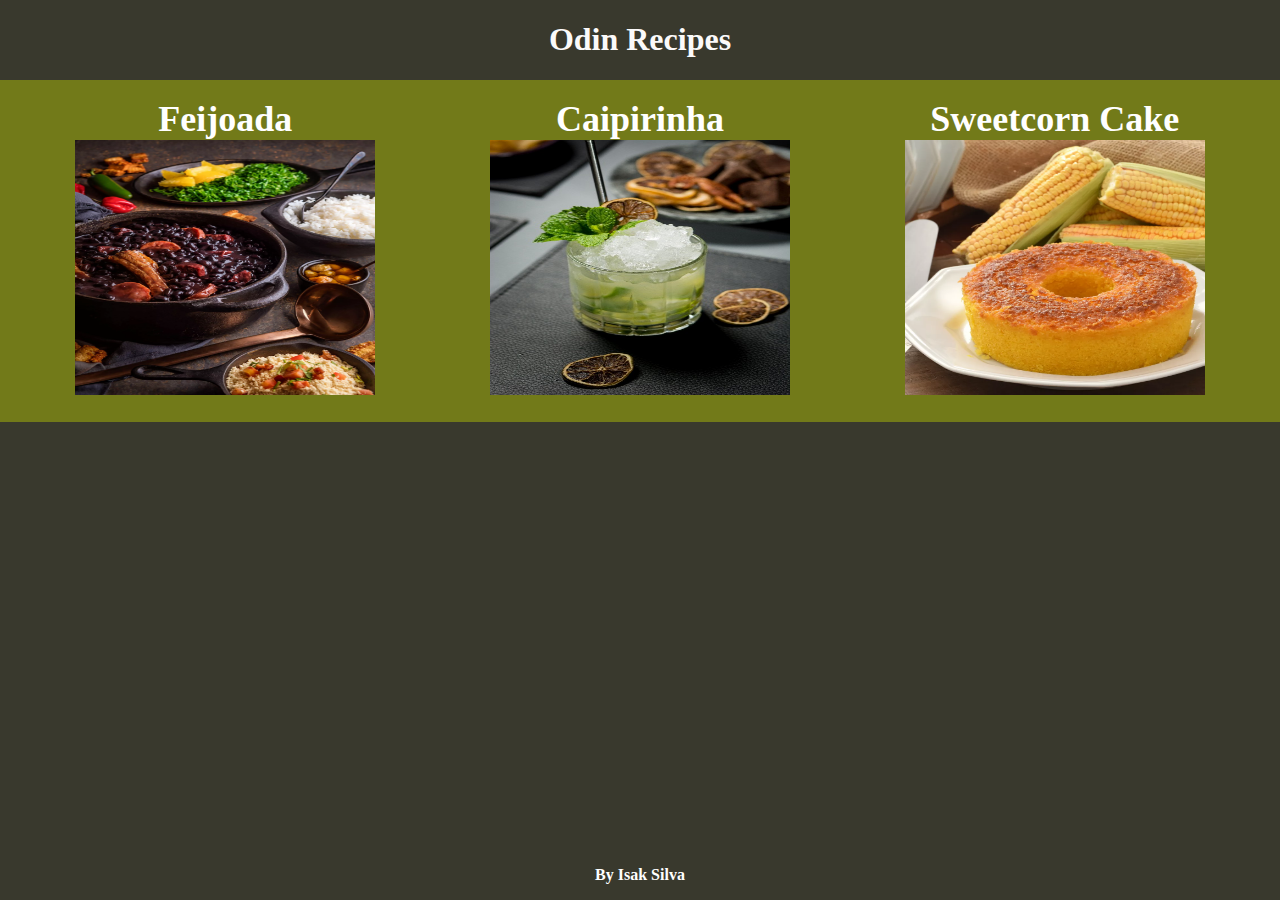
<file: index.html>
<!DOCTYPE html>
<html lang="en">
<head>
    <meta charset="UTF-8">
    <meta http-equiv="X-UA-Compatible" content="IE=edge">
    <meta name="viewport" content="width=device-width, initial-scale=1.0">
    <title>Odin Recipes</title>
    <link rel="stylesheet" href="style.css">
</head>
<body>
    <div class="header">
        <h1>Odin Recipes</h1>
    </div>
    <div class="content">
        <ul id="homepage-list">
            <li>
                <a href="./recipes/feijoada.html">Feijoada</a>
                <img src="./images/feijoada.jpg" alt="">
            </li>
            
            <li>
                <a href="./recipes/caipirinha.html">Caipirinha</a>
                <img src="./images/caipirinha.jpeg" alt="">
            </li>
            <li>
                <a href="./recipes/sweetcorn-cake.html">Sweetcorn Cake</a>
                <img src="./images/sweetcorn-cake.jpg" alt="">
            </li>
        </ul>
    </div>

    <footer>
        By Isak Silva
    </footer>
    
</body>
</html>
</file>
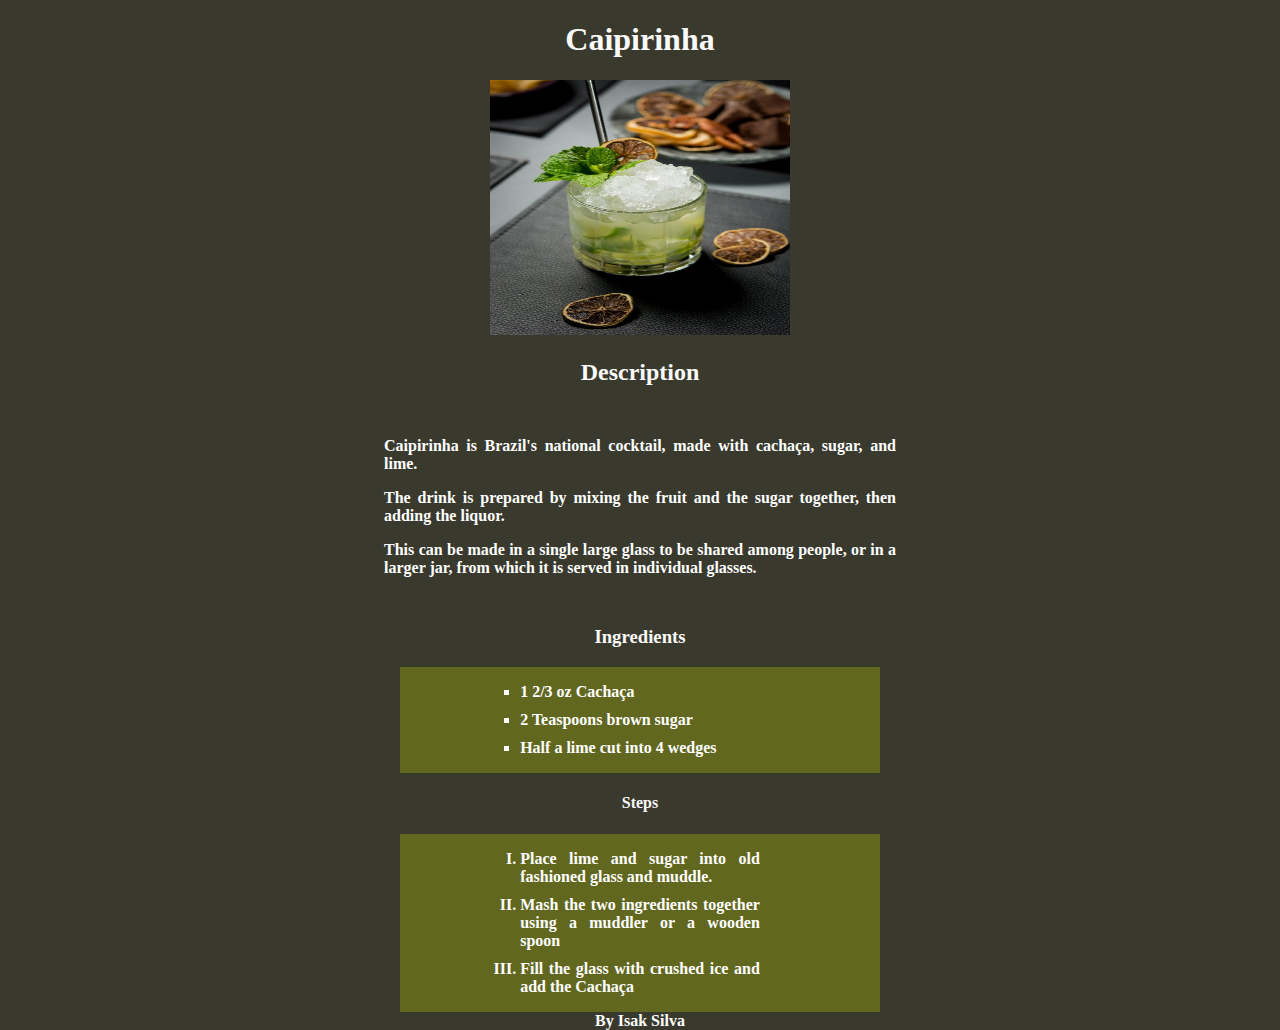
<file: recipes/caipirinha.html>
<!DOCTYPE html>
<html lang="en">
<head>
    <meta charset="UTF-8">
    <meta http-equiv="X-UA-Compatible" content="IE=edge">
    <meta name="viewport" content="width=device-width, initial-scale=1.0">
    <title>Caipirinha</title>
    <link rel="stylesheet" href="../style.css">
</head>
<body>
    <section class="recipes-content">
        <h1>Caipirinha</h1>
        <div class="images">
            <img src="../images/caipirinha.jpeg" alt="caipirinha.jpeg">
        </div>
        <h2>Description</h2>
        <figcaption>
            <p>Caipirinha is Brazil's national cocktail, made with cachaça, sugar, and lime.</p>
            <p>The drink is prepared by mixing the fruit and the sugar together, then adding the liquor.</p>
            <p>This can be made in a single large glass to be shared among people, or in a larger jar, from which it is served in individual glasses.</p>
        </figcaption>
        <div class="ingredients">
            <h3>Ingredients</h3>
            <ul>
                <li>1 2/3 oz Cachaça</li>
                <li>2 Teaspoons brown sugar</li>
                <li>Half a lime cut into 4 wedges</li>
            </ul>
            <h4>Steps</h4>
            <ol>
                <li>Place lime and sugar into old fashioned glass and muddle.</li>
                <li>Mash the two ingredients together using a muddler or a wooden spoon</li>
                <li>Fill the glass with crushed ice and add the Cachaça</li>
            </ol>
        </div>
    </section>
    
    <footer>
        By Isak Silva
    </footer>
</body>
</html>
</file>
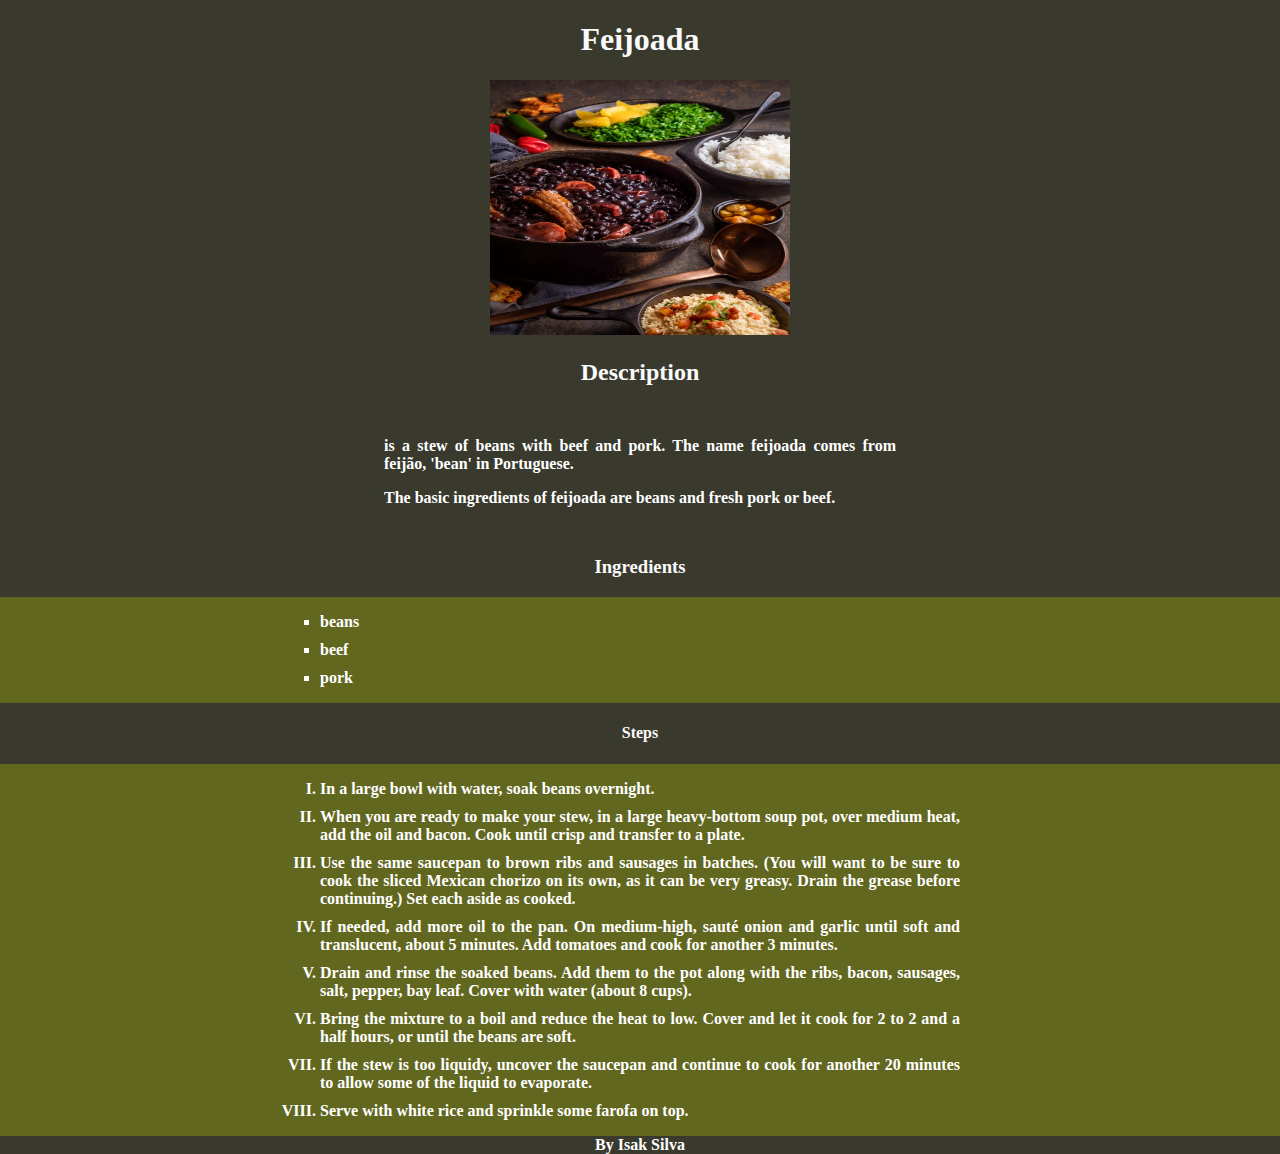
<file: recipes/feijoada.html>
<!DOCTYPE html>
<html lang="en">
<head>
    <meta charset="UTF-8">
    <meta http-equiv="X-UA-Compatible" content="IE=edge">
    <meta name="viewport" content="width=device-width, initial-scale=1.0">
    <title>Feijoada</title>
    <link rel="stylesheet" href="../style.css">
</head>
<body>
    <section class="recipes-content">
        <h1>Feijoada</h1>
        <div class="images">
            <img src="../images/feijoada.jpg" alt="feijoada.jpg">
        </div>
        <h2>Description</h2>
        <figcaption>
            <p>is a stew of beans with beef and pork. The name feijoada comes from feijão, 'bean' in Portuguese.</p>
            <p>The basic ingredients of feijoada are beans and fresh pork or beef.</p>
        </figcaption>
        <div class="ingredients">
            <h3>Ingredients</h3>
            <ul>
                <li>beans</li>
                <li>beef</li>
                <li>pork</li>
            </ul>

            <h4>Steps</h4>
            <ol>
                <li>In a large bowl with water, soak beans overnight.</li>
                <li>When you are ready to make your stew, in a large heavy-bottom soup pot, over medium heat, add the oil and bacon. Cook until crisp and transfer to a plate.</li>
                <li>Use the same saucepan to brown ribs and sausages in batches. (You will want to be sure to cook the sliced Mexican chorizo on its own, as it can be very greasy. Drain the grease before continuing.) Set each aside as cooked.</li>
                <li>If needed, add more oil to the pan. On medium-high, sauté onion and garlic until soft and translucent, about 5 minutes. Add tomatoes and cook for another 3 minutes.</li>
                <li>Drain and rinse the soaked beans. Add them to the pot along with the ribs, bacon, sausages, salt, pepper, bay leaf. Cover with water (about 8 cups).</li>
                <li>Bring the mixture to a boil and reduce the heat to low. Cover and let it cook for 2 to 2 and a half hours, or until the beans are soft.</li>
                <li>If the stew is too liquidy, uncover the saucepan and continue to cook for another 20 minutes to allow some of the liquid to evaporate.</li>
                <li>Serve with white rice and sprinkle some farofa on top.</li>
            </ol>
        </div>
    </section>
    <footer>
        By Isak Silva
    </footer>
</body>
</html>
</file>
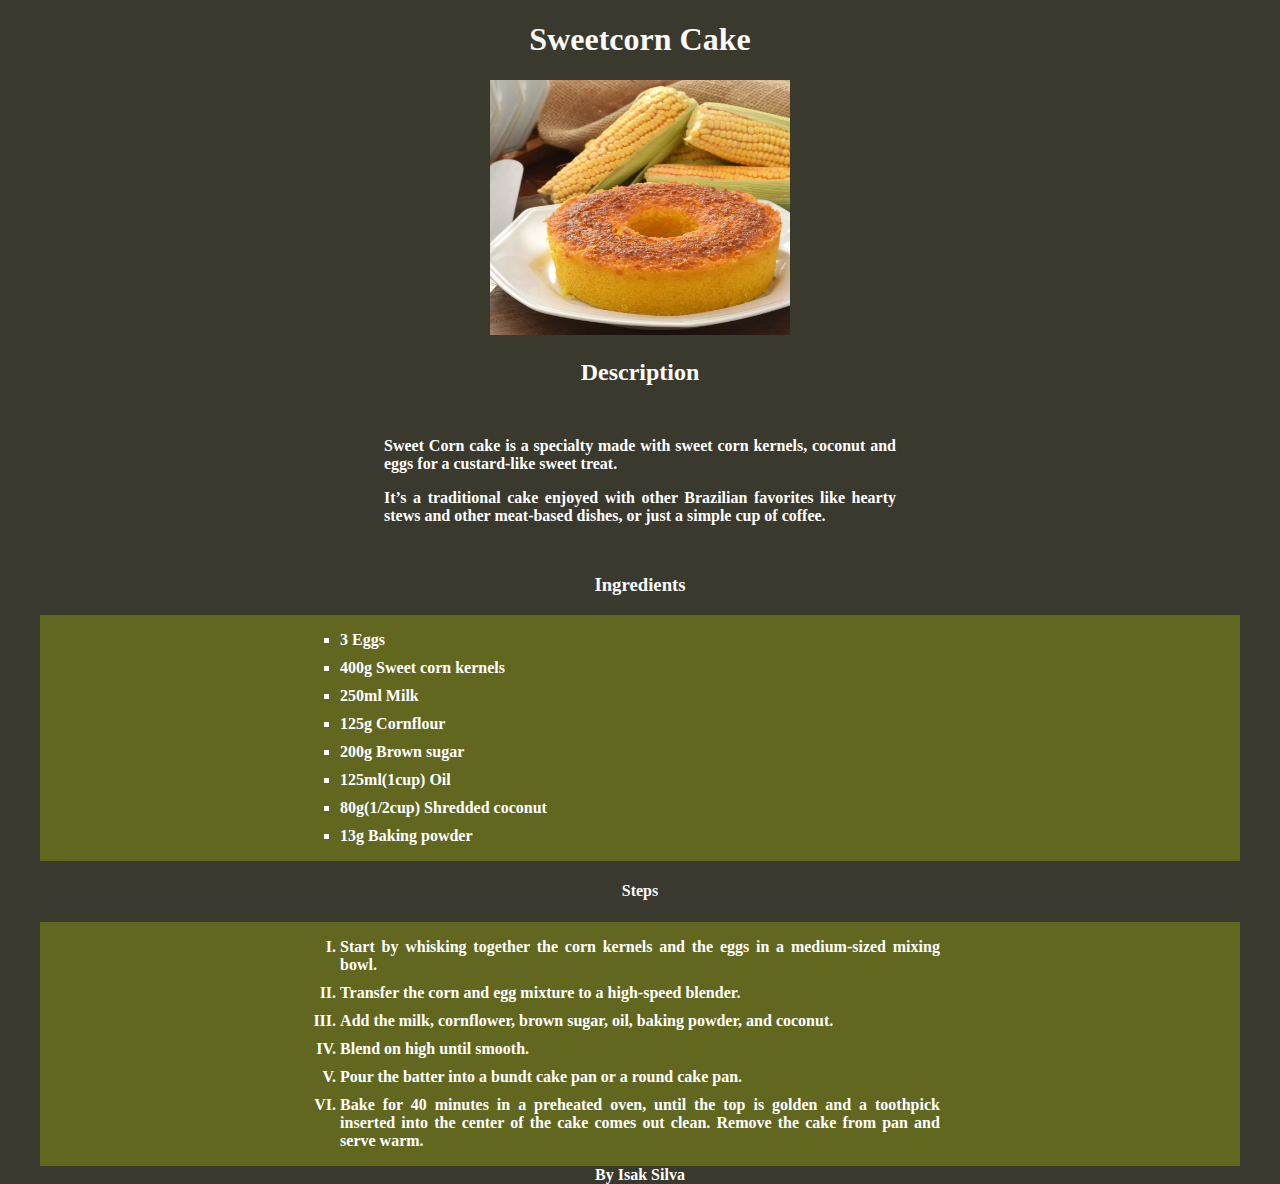
<file: recipes/sweetcorn-cake.html>
<!DOCTYPE html>
<html lang="en">
<head>
    <meta charset="UTF-8">
    <meta http-equiv="X-UA-Compatible" content="IE=edge">
    <meta name="viewport" content="width=device-width, initial-scale=1.0">
    <title>Sweetcorn Cake</title>
    <link rel="stylesheet" href="../style.css">
</head>
    <section class="recipes-content">
        <h1>Sweetcorn Cake</h1>
        <div class="images">
            <img src="../images/sweetcorn-cake.jpg" alt="sweetcorn-cake.jpg">
        </div>
        <h2>Description</h2>
        <figcaption>
            <p>Sweet Corn cake is a specialty made with sweet corn kernels, coconut and eggs for a custard-like sweet treat.</p>
            <p>It’s a traditional cake enjoyed with other Brazilian favorites like hearty stews and other meat-based dishes, or just a simple cup of coffee.</p>
        </figcaption>
        <div class="ingredients">
            <h3>Ingredients</h3>
            <ul>
                <li>3 Eggs</li>
                <li>400g Sweet corn kernels</li>
                <li>250ml Milk</li>
                <li>125g Cornflour</li>
                <li>200g Brown sugar</li>
                <li>125ml(1cup) Oil</li>
                <li>80g(1/2cup) Shredded coconut</li>
                <li>13g Baking powder</li>
            </ul>

            <h4>Steps</h4>
            <ol>
                <li>Start by whisking together the corn kernels and the eggs in a medium-sized mixing bowl.</li>
                <li>Transfer the corn and egg mixture to a high-speed blender.</li>
                <li>Add the milk, cornflower, brown sugar, oil, baking powder, and coconut.</li>
                <li>Blend on high until smooth.</li>
                <li>Pour the batter into a bundt cake pan or a round cake pan.</li>
                <li>Bake for 40 minutes in a preheated oven, until the top is golden and a toothpick inserted into the center of the cake comes out clean. Remove the cake from pan and serve warm.</li>
            </ol>
        </div>
    </section>
    <footer>
        By Isak Silva
    </footer>
<body>
    
</body>
</html>
</file>
<file: style.css>
body {
    width: 100%;
    height: 100vh;
    background-color: #39392d;
    margin: 0;
    display: flex;
    flex-direction: column;
}

h1, h2, h3, h4 {
    text-align: center;
    font-weight: 900;
    font-family: Georgia, 'Times New Roman', Times, serif;
    color: rgb(251, 250, 250);
}

ul, ol{
    list-style: none;
    display: flex;
    text-align: center;
    margin: 0px; 
    padding: 18px;
    justify-content: space-around;
    background-color:#c1d2006d;
}

.header{
    display: flex;
    justify-content: center;
}

.content{
    flex: 1;
}

#homepage-list li {
    margin: 0px;
    padding: 0px;
    font-size: 36px;
    font-weight: bold;
    flex: 1;
}

a {
    text-decoration: none;
    color:rgb(255, 255, 255);
}

img {
    margin: 0px;
    width: 300px;
    height: 255px;
}

footer{
    height: 50px;
    display: flex;
    justify-content: center;
    align-items: center;
    color: white;
    font-weight: 900;
}

/* Recipe pages style*/

.recipes-content {
    display: flex;
    flex-direction: column;
    align-items: center;
    flex: 0;
}

figcaption {
    padding: 15px 30%;
    text-align:justify;
}

p{
    color: white;
    font-weight: 900;
}

.ingredients{
    display: flex;
    flex-direction: column;

}

.ingredients ul, ol{
    display: flex;
    flex-direction: column;
    padding: 16px 25%;
    gap: 10px;
    background-color:#c1d2004c;
    color: white;
    font-weight: 700;
    text-align: justify;
    
    list-style:upper-roman;
}

.ingredients ul{
    list-style-type:square;
}
</file>
